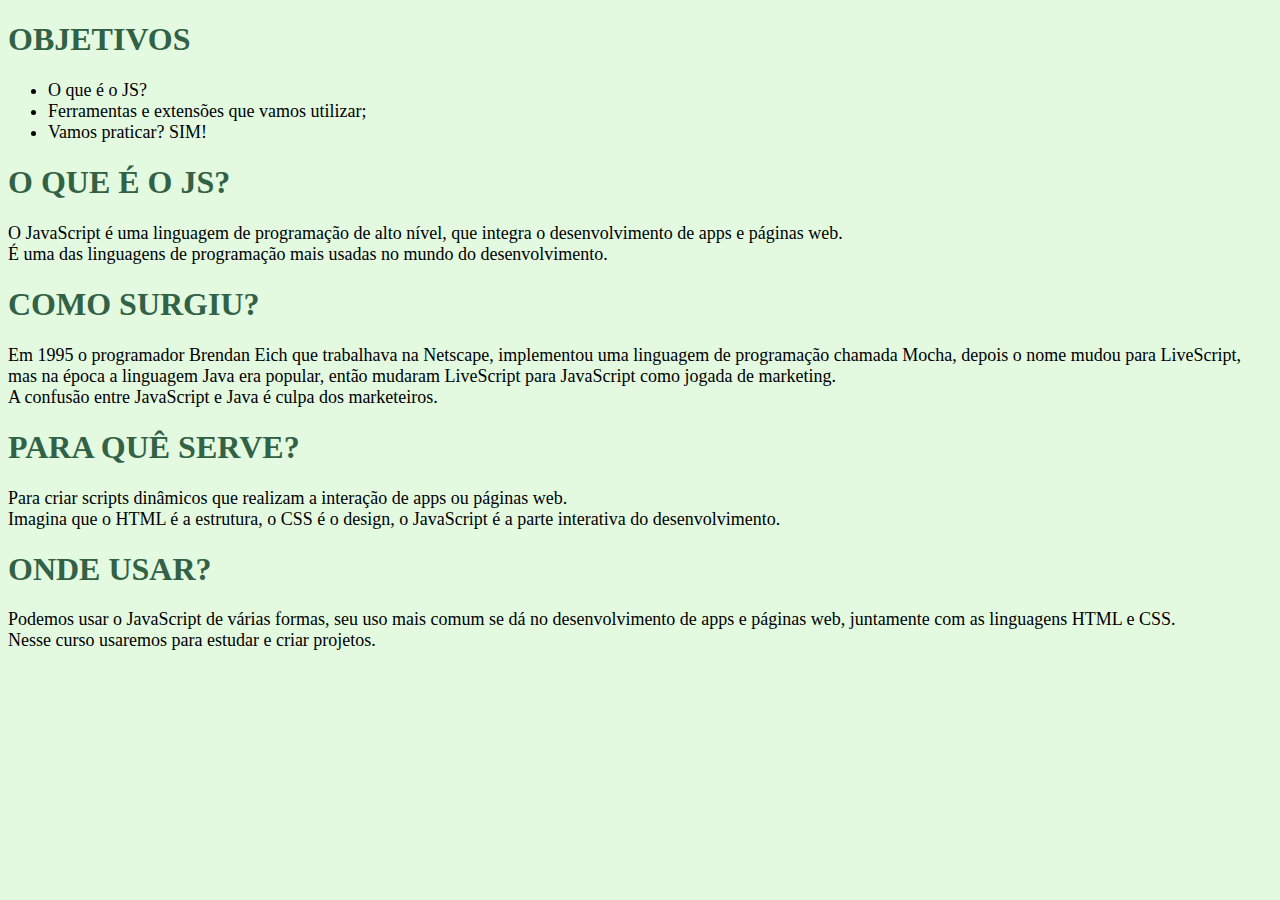
<file: Aula 1 - O que danado é JavaScript/index.html>
<!DOCTYPE html>
<html lang="en">
<head>
    <meta charset="UTF-8">
    <meta name="viewport" content="width=device-width, initial-scale=1.0">
    <title>Aula 1</title>
    <link rel="stylesheet" href="style.css">
</head>
<body>
   <h1>Objetivos</h1> 
<ul>
     <li>O que é o JS?</li>
    <li>Ferramentas e extensões que vamos utilizar;</li>
    <li>Vamos praticar? SIM!</li>
</ul>

<h1>O que é o JS?</h1>
<p>
O JavaScript é uma linguagem de programação de alto nível, que
integra o desenvolvimento de apps e páginas web. <br>
É uma das linguagens de programação mais usadas no mundo do
desenvolvimento.

</p>
<h1>Como Surgiu?</h1>
<p>
    Em 1995 o programador Brendan Eich que trabalhava na
    Netscape, implementou uma linguagem de programação chamada
    Mocha, depois o nome mudou para LiveScript, mas na época a
    linguagem Java era popular, então mudaram LiveScript para
    JavaScript como jogada de marketing. <br>
    A confusão entre JavaScript e Java é culpa dos marketeiros.</p>


<h1>Para quê serve?</h1>
    <p>
        Para criar scripts dinâmicos que realizam a interação de apps ou
        páginas web. <br> 
        Imagina que o HTML é a estrutura, o CSS é o
        design, o JavaScript é a parte interativa do
        desenvolvimento.
    </p>
     
<h1>Onde Usar?</h1>
    <p>
        Podemos usar o JavaScript de várias formas, seu uso mais comum
        se dá no desenvolvimento de apps e páginas web, juntamente
        com as linguagens HTML e CSS. <br>
        Nesse curso usaremos para estudar e criar projetos.
    </p>
    
   <!-- criando tag de script externo -->
    <!-- deixar a tag no final do html -->
    <script src="script.js"></script>
</body>
</html>
</file>
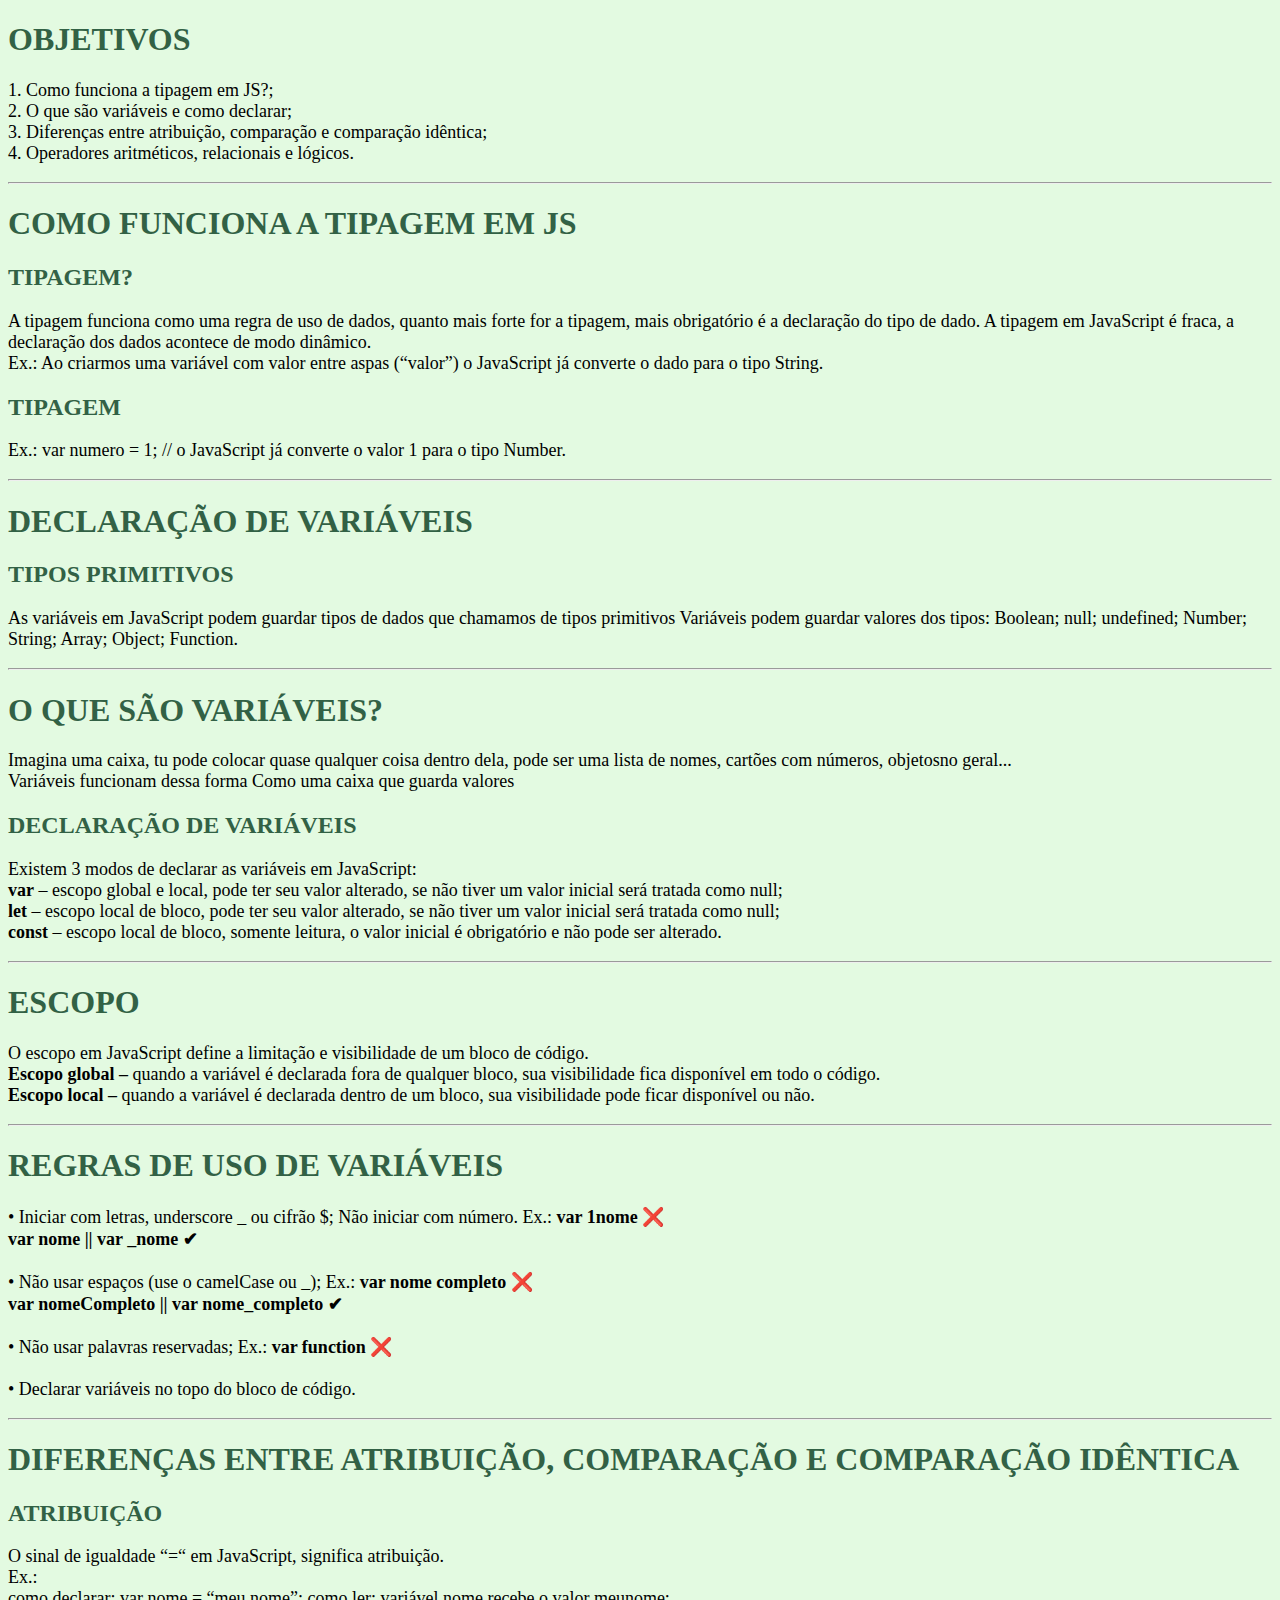
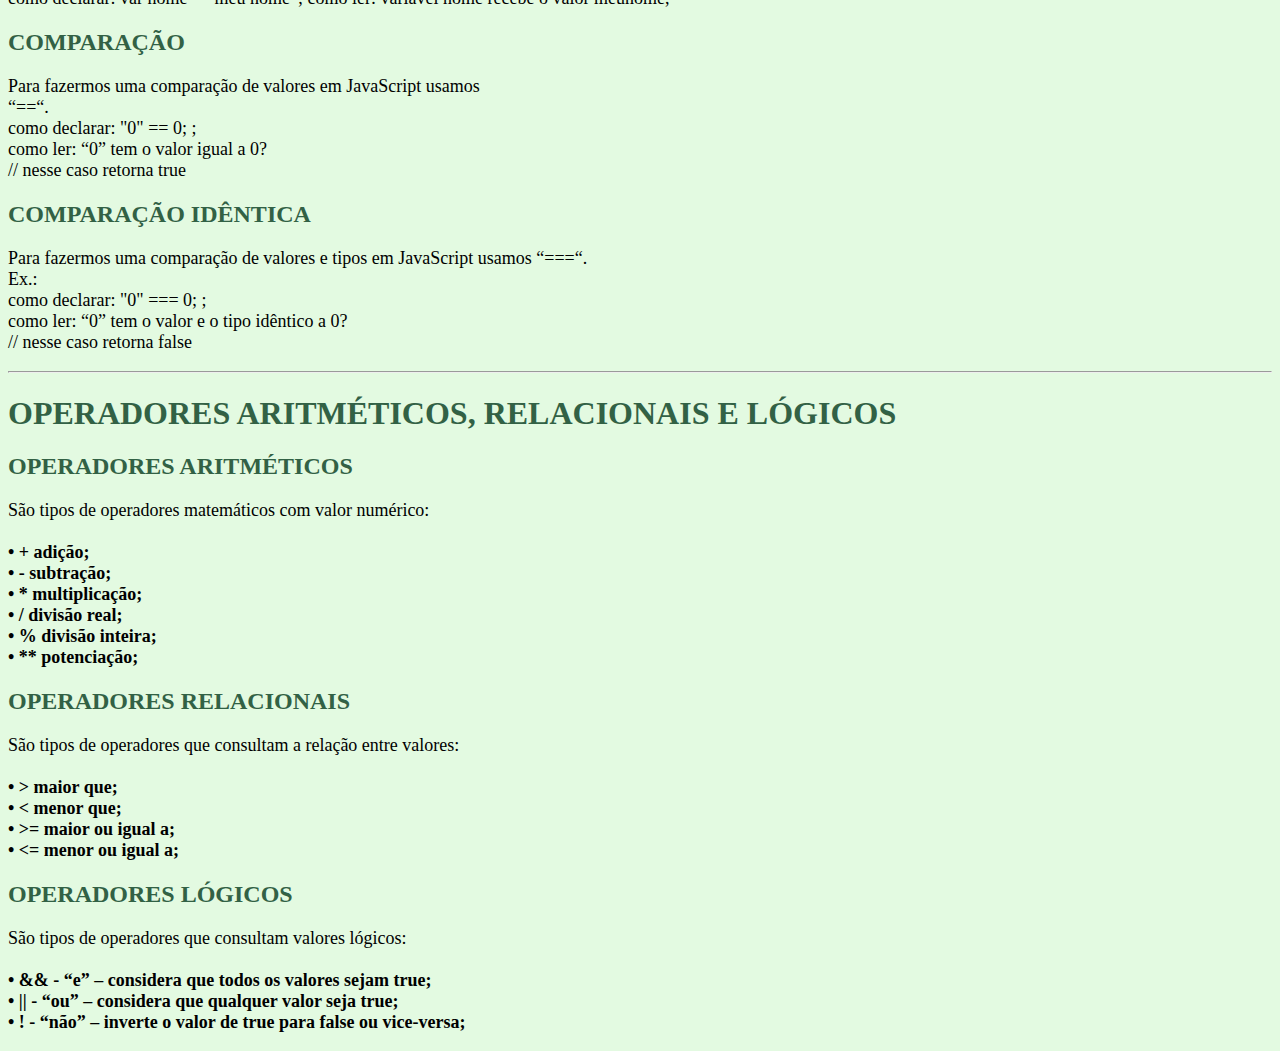
<file: Aula 2 - entendendo variáveis e seus valores/index.html>
<!DOCTYPE html>
<html lang="en">
<head>
    <meta charset="UTF-8">
    <meta name="viewport" content="width=device-width, initial-scale=1.0">
    <title>Aula 2</title>
    <link rel="stylesheet" href="style.css">
</head>
<body>
    <h1>Objetivos</h1>

<p>
    1. Como funciona a tipagem em JS?; <br>
    2. O que são variáveis e como declarar; <br>
    3. Diferenças entre atribuição, comparação e comparação 
    idêntica; <br>
    4. Operadores aritméticos, relacionais e lógicos.
</p>
<hr>

<h1>Como funciona a tipagem em JS</h1>
<h2>Tipagem?</h2>
<p>
    A tipagem funciona como uma regra de uso de dados, quanto
    mais forte for a tipagem, mais obrigatório é a declaração do tipo
    de dado. A tipagem em JavaScript é fraca, a declaração dos dados acontece
    de modo dinâmico.
    <br>
    Ex.: Ao criarmos uma variável com valor entre aspas (“valor”) o
    JavaScript já converte o dado para o tipo String.
</p>
<h2>Tipagem</h2> 
<p>
Ex.: var numero = 1;
// o JavaScript já converte o valor 1 para o tipo Number.
</p> <hr>

<h1>Declaração de variáveis</h1>
<h2>Tipos primitivos</h2>
<p>As variáveis em JavaScript podem guardar tipos de dados que
    chamamos de tipos primitivos
    
    Variáveis podem guardar valores dos tipos: Boolean; null;
    undefined; Number; String; Array; Object; Function.</p> 
 <hr>
<h1>O que são variáveis?</h1>
<p>
Imagina uma caixa, tu pode colocar quase qualquer coisa dentro dela, pode ser uma lista de nomes, cartões com números, objetosno geral... <br>
Variáveis funcionam dessa forma Como uma caixa que guarda valores</p> 
<h2>Declaração de variáveis</h2>
<p>
    Existem 3 modos de declarar as variáveis em JavaScript: <br>
    <span class="bold">var</span> – escopo global e local, pode ter seu valor alterado, se não
    tiver um valor inicial será tratada como null; <br>
    <span class="bold">let</span> – escopo local de bloco, pode ter seu valor alterado, se não
    tiver um valor inicial será tratada como null; <br>
   <span class="bold">const</span> – escopo local de bloco, somente leitura, o valor inicial é
    obrigatório e não pode ser alterado.</p>
<hr>
<h1>Escopo</h1>

<p>
 O escopo em JavaScript define a limitação e visibilidade de um  bloco de código. <br>
  <span class="bold">Escopo global –</span>  quando a variável é declarada fora de qualquer
    bloco, sua visibilidade fica disponível em todo o código. <br>
    <span class="bold" >Escopo local –</span>  quando a variável é declarada dentro de um bloco,
    sua visibilidade pode ficar disponível ou não.
</p> <hr>
<h1>Regras de Uso de Variáveis</h1>
<p>
• Iniciar com letras, underscore _ ou cifrão $; Não iniciar com número. Ex.: <span class="bold">var 1nome</span> ❌ <br>  <span class="bold">var nome || var _nome ✔</span> <br><br>
• Não usar espaços (use o camelCase ou _); 
Ex.: <span class="bold">var nome completo ❌ <br></span> <span class="bold">var nomeCompleto || var nome_completo ✔<br></span>  <br>

• Não usar palavras reservadas; Ex.: <span class="bold"> var function ❌</span> <br>
<br>
• Declarar variáveis no topo do bloco de código.
</p>

<hr>
<h1>Diferenças entre atribuição, comparação e comparação idêntica</h1>

<h2>Atribuição</h2>
<p>
 O sinal de igualdade “=“ em JavaScript, significa atribuição. <br>
Ex.: <br>
    como declarar: var nome = “meu nome”;
    como ler: variável nome recebe o valor meunome;</p>

 <h2>Comparação</h2>   
 <p>Para fazermos uma comparação de valores em JavaScript usamos <br>
    “==“.
    <br>
    <Ex class=":br"></Ex>
    como declarar: "0" == 0; ;<br>
    como ler: “0” tem o valor igual a 0? <br>
    // nesse caso retorna true</p>

    <h2>Comparação idêntica</h2>
    <p>Para fazermos uma comparação de valores e tipos em JavaScript usamos “===“. <br>
        Ex.: <br>
        como declarar: "0" === 0; ; <br>
        como ler: “0” tem o valor e o tipo idêntico a 0? 
        <br>
        // nesse caso retorna false</p>
        <hr>

 <h1>Operadores aritméticos,  relacionais e lógicos</h1>
 <h2>Operadores aritméticos</h2>
 <p>São tipos de operadores matemáticos com valor numérico: <br> <br>
    <span class="bold">
        • + adição; <br>
        • - subtração; <br>
        • * multiplicação;<br>
        • / divisão real; <br>
        • % divisão inteira; <br>
        • ** potenciação;
    </span></p>

    <h2>Operadores relacionais</h2>
 <p>São tipos de operadores que consultam a relação entre valores: <br> <br>
    <span class="bold">
        • > maior que; <br>
        • < menor que; <br>
        • >= maior ou igual a; <br>
        • <= menor ou igual a;
    </span></p>

    <h2>Operadores lógicos</h2>
    <p>São tipos de operadores que consultam valores lógicos: <br> <br>
       <span class="bold">
        • && - “e” – considera que todos os valores sejam true; <br>
        • || - “ou” – considera que qualquer valor seja true; <br>
        • ! - “não” – inverte o valor de true para false ou vice-versa;
       </span></p>
    <script src="script.js"></script>
</body>
</html>
</file>
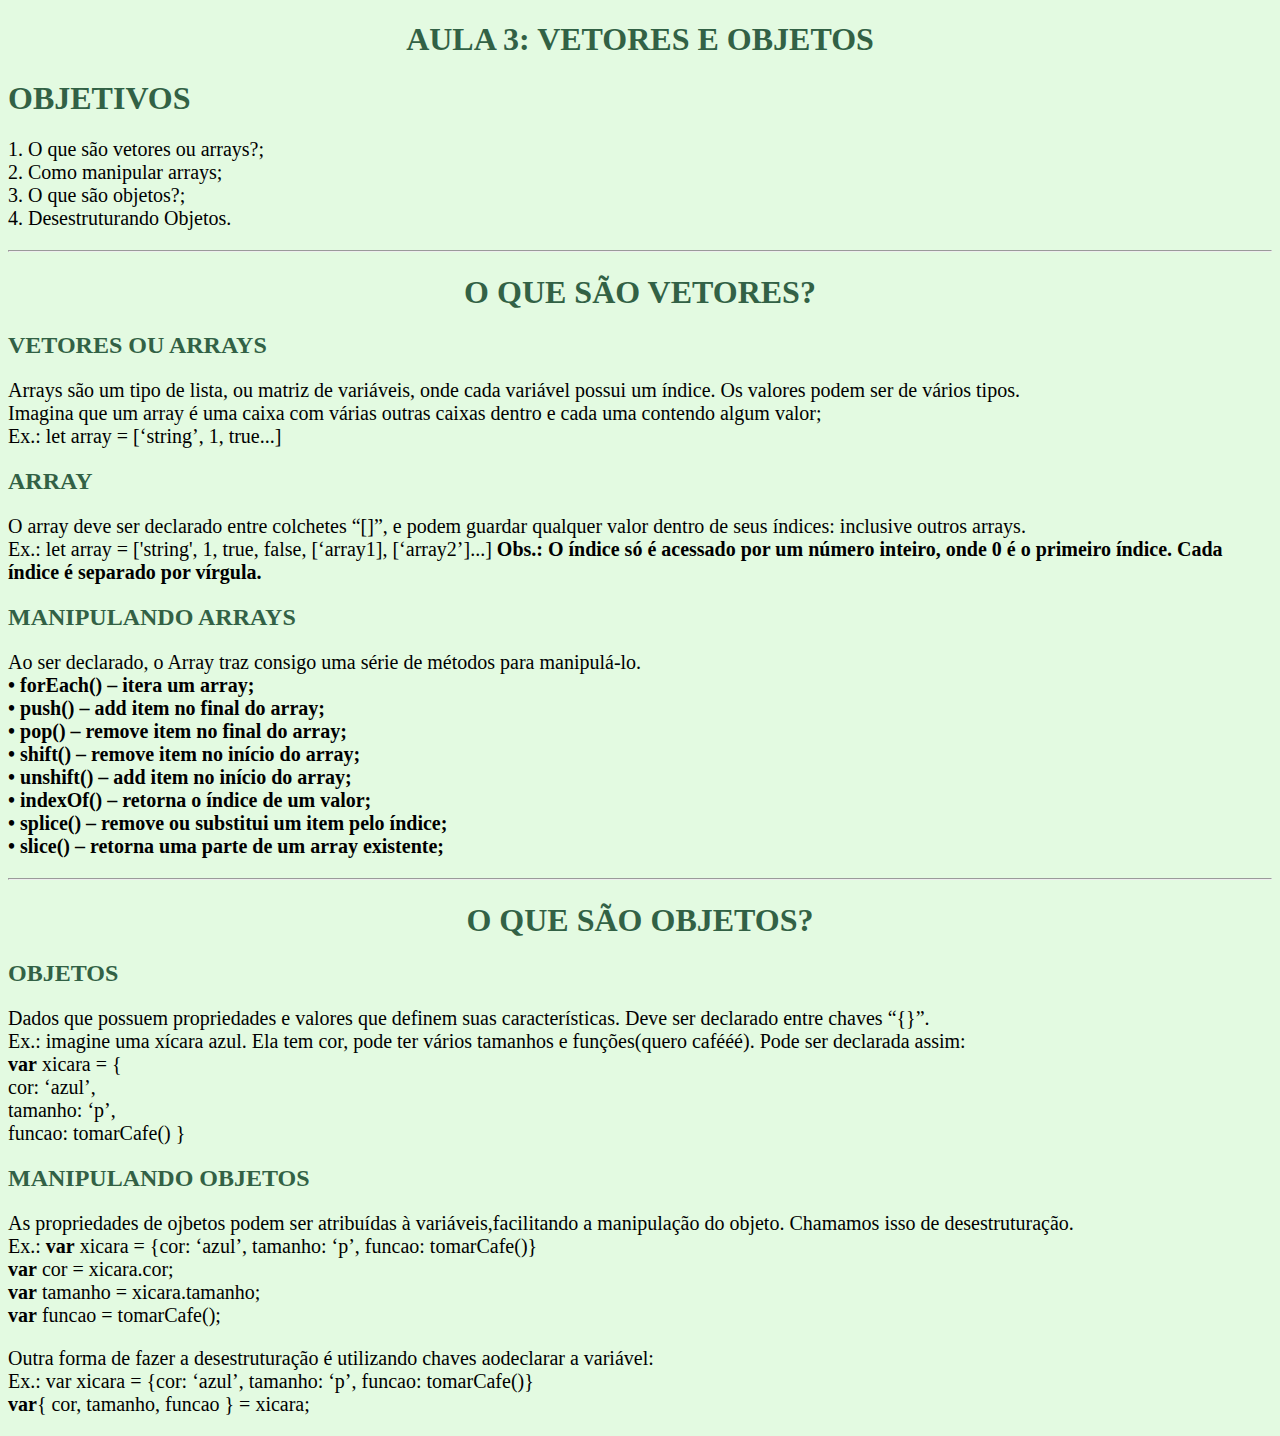
<file: Aula 3 - vetores e objetos/index.html>
<!DOCTYPE html>
<html lang="en">

<head>
    <meta charset="UTF-8">
    <meta name="viewport" content="width=device-width, initial-scale=1.0">
    <title>Aula 3</title>
    <link rel="stylesheet" href="style.css">
</head>

<body>
    <h1 style="text-align: center;"> Aula 3: Vetores e Objetos</h1>
    <h1>Objetivos</h1>
    <p>
        1. O que são vetores ou arrays?; <br>
        2. Como manipular arrays; <br>
        3. O que são objetos?;<br>
        4. Desestruturando Objetos.
    </p>
    <hr>
    <h1 style="text-align: center;">O que são vetores?</h1>
    <h2>Vetores ou arrays</h2>
    <p>
        Arrays são um tipo de lista, ou matriz de variáveis, onde cada variável possui um índice. Os valores podem ser
        de vários tipos. <br> Imagina que um array é uma caixa com várias outras caixas dentro e cada uma contendo algum
        valor; <br>
        Ex.: let array = [‘string’, 1, true...]</p>
    <h2>Array</h2>
    <p>
        O array deve ser declarado entre colchetes “[]”, e podem guardar qualquer valor dentro de seus índices:
        inclusive outros arrays. <br> Ex.: let array = ['string', 1, true, false, [‘array1], [‘array2’]...] <span
            class="bold">Obs.: O índice só é acessado por um número inteiro, onde 0 é o primeiro índice. Cada índice é
            separado por vírgula.</span></p>

    <h2>Manipulando Arrays</h2>
    <p>Ao ser declarado, o Array traz consigo uma série de métodos para manipulá-lo. <br>
        <span  class="bold">
            • forEach() – itera um array;<br>
            • push() – add item no final do array;<br>
            • pop() – remove item no final do array;<br>
            • shift() – remove item no início do array;<br>
            • unshift() – add item no início do array;<br>
            • indexOf() – retorna o índice de um valor; <br>
            • splice() – remove ou substitui um item pelo índice;<br>
            • slice() – retorna uma parte de um array existente;
        </span>
    </p> <hr> 
    <h1 style="text-align: center;">O que são objetos?</h1>
    <h2>Objetos</h2>
<p>
 Dados que possuem propriedades e valores que definem suas características. Deve ser declarado entre chaves “{}”. <br> Ex.: imagine uma xícara azul. Ela tem cor, pode ter vários tamanhos e funções(quero cafééé). Pode ser declarada assim: <br>
    <span class="bold">var</span> xicara = { <br>
    cor: ‘azul’,<br>
    tamanho: ‘p’,<br>
    funcao: tomarCafe()
    }
</p>

<h2>Manipulando objetos</h2>
<p>
 As propriedades de ojbetos podem ser atribuídas à variáveis,facilitando a manipulação do objeto. Chamamos isso de desestruturação. <br>
 Ex.: <span class="bold">var</span> xicara = {cor: ‘azul’, tamanho: ‘p’, funcao: tomarCafe()} <br>
    <span class="bold">var</span> cor = xicara.cor;<br>
    <span class="bold">var</span> tamanho = xicara.tamanho;<br>
    <span class="bold">var</span> funcao = tomarCafe();</p>
    <p>
Outra forma de fazer a desestruturação é utilizando chaves aodeclarar a variável: <br>  Ex.: var xicara = {cor: ‘azul’, tamanho: ‘p’, funcao: tomarCafe()} <br>
<span class="bold">var</span>{ cor, tamanho, funcao } = xicara;</p>
    <script src="script.js"></script>
</body>

</html>
</file>
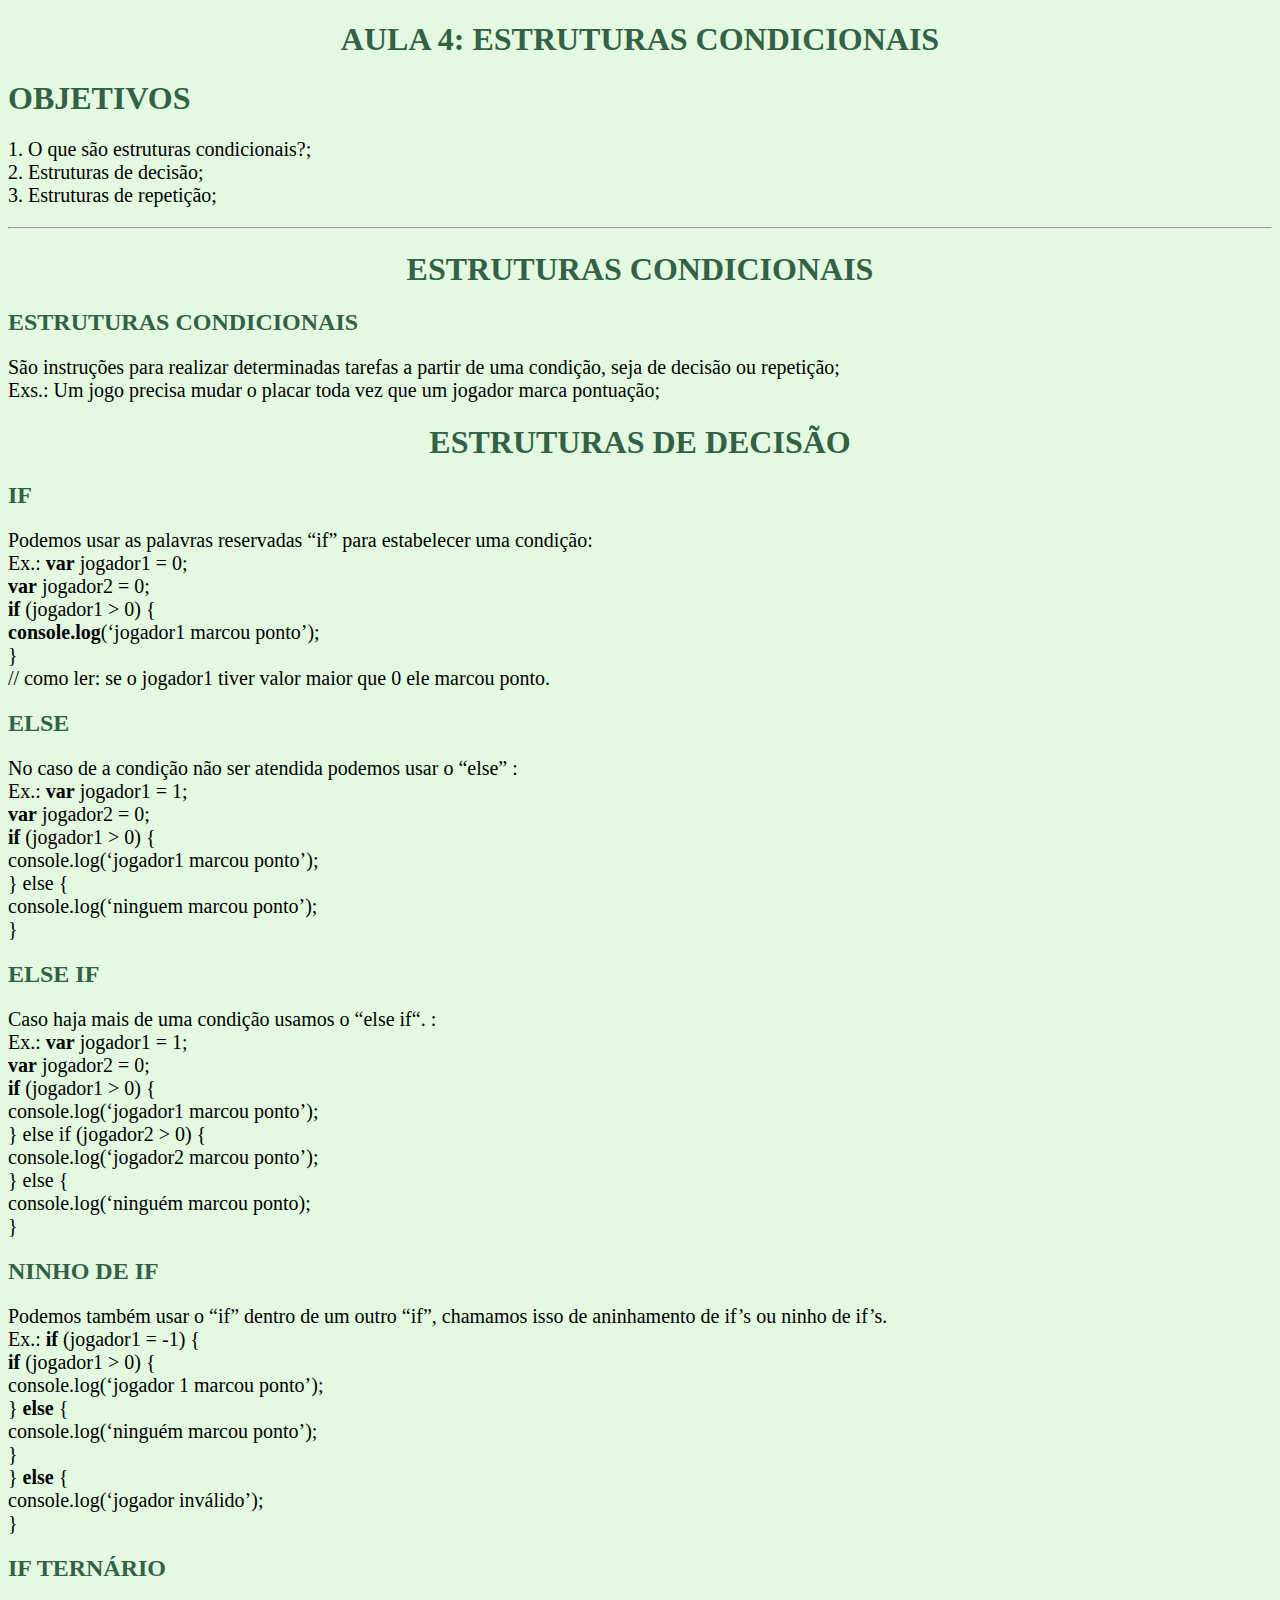
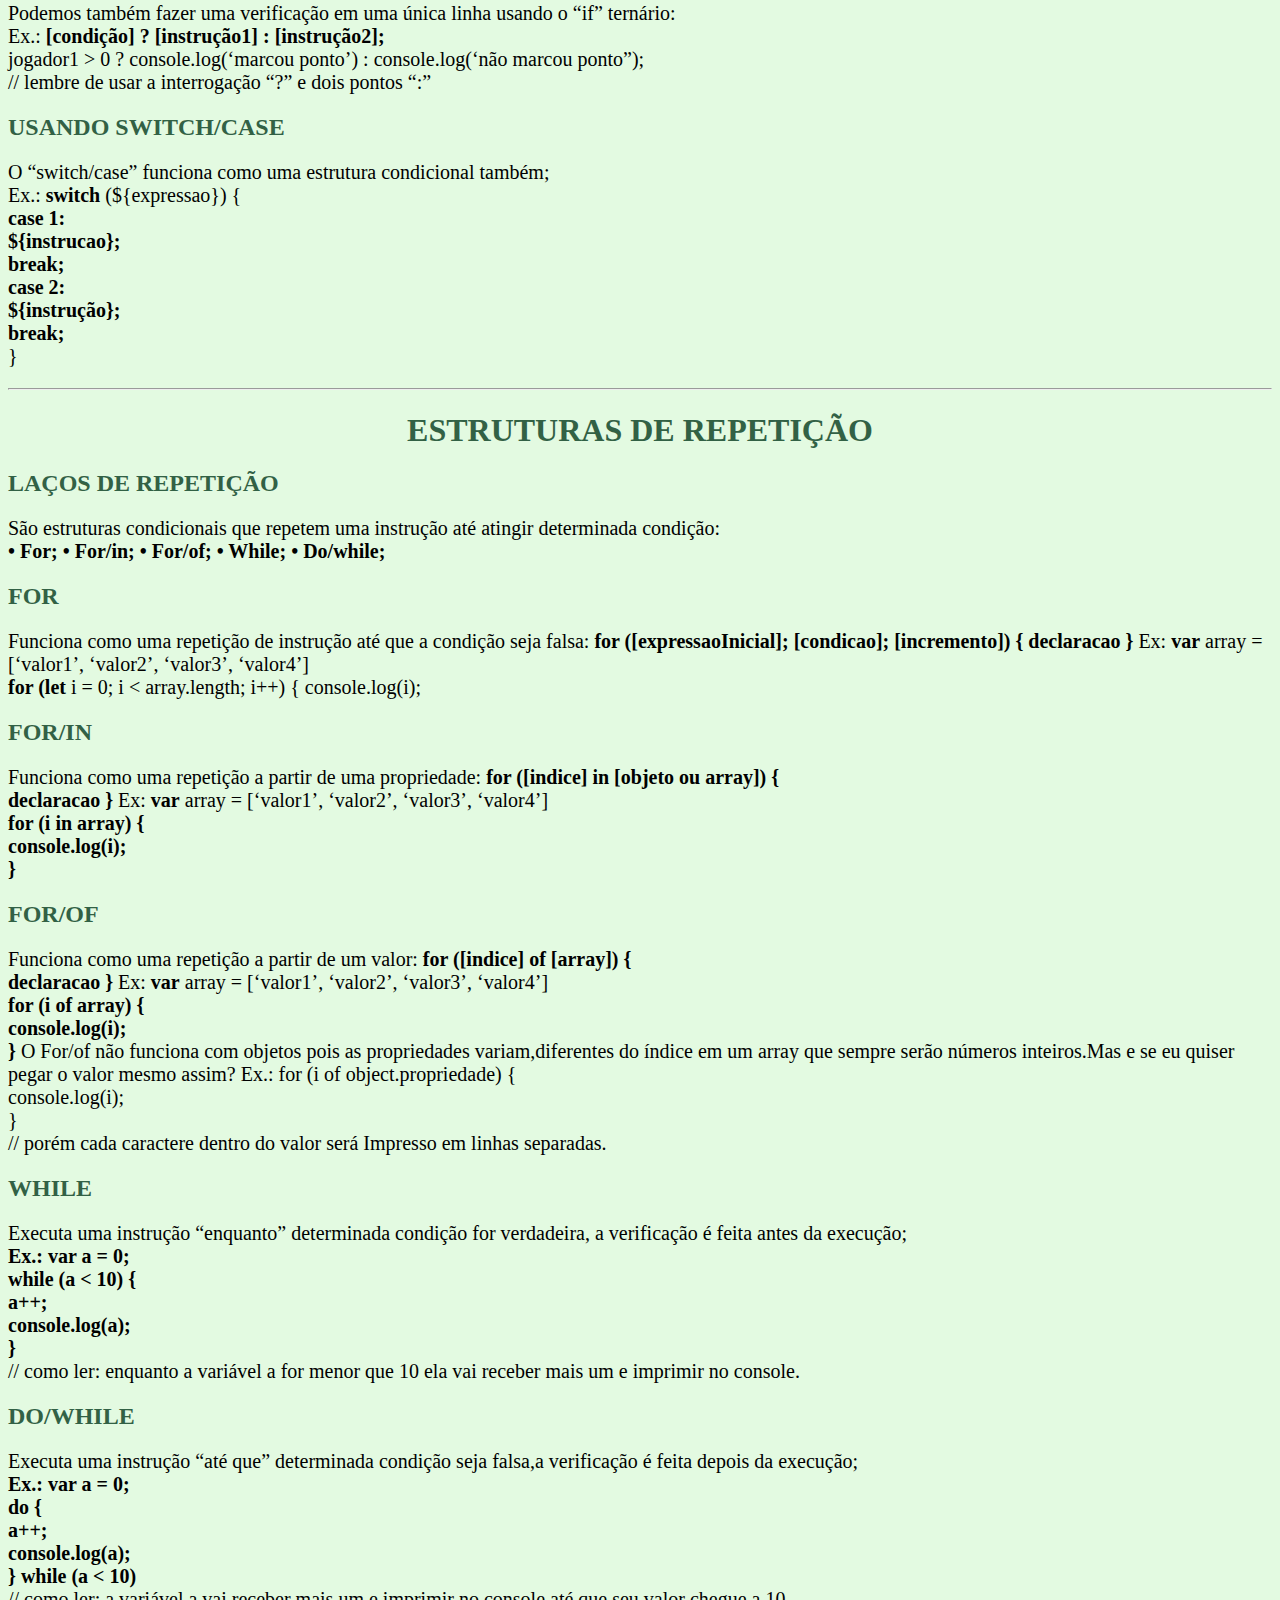
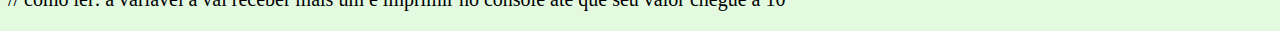
<file: Aula 4 - estruturas condicionais/index.html>
<!DOCTYPE html>
<html lang="en">
  <head>
    <meta charset="UTF-8" />
    <meta name="viewport" content="width=device-width, initial-scale=1.0" />
    <title>Aula 4</title>
    <link rel="stylesheet" href="style.css" />
  </head>

  <body>
    <h1 style="text-align: center">Aula 4: Estruturas condicionais</h1>
    <h1>Objetivos</h1>
    <p>
      1. O que são estruturas condicionais?; <br />
      2. Estruturas de decisão; <br />
      3. Estruturas de repetição;
    </p>
    <hr />
    <h1 style="text-align: center">Estruturas condicionais</h1>
    <h2>Estruturas condicionais</h2>
    <p>
      São instruções para realizar determinadas tarefas a partir de uma
      condição, seja de decisão ou repetição;<br />
      Exs.: Um jogo precisa mudar o placar toda vez que um jogador marca
      pontuação;
    </p>

    <h1 style="text-align: center">Estruturas de decisão</h1>
    <h2>if</h2>
    <p>
      Podemos usar as palavras reservadas “if” para estabelecer uma condição:
      <br />
      Ex.: <span class="bold">var</span> jogador1 = 0; <br />
      <span class="bold">var</span> jogador2 = 0; <br />
      <span class="bold">if</span> (jogador1 > 0) { <br />
      <span class="bold">console.log</span>(‘jogador1 marcou ponto’); <br />
      } <br />
      // como ler: se o jogador1 tiver valor maior que 0 ele marcou ponto.
    </p>

    <h2>else</h2>
    <p>
      No caso de a condição não ser atendida podemos usar o “else” :<br />
      Ex.: <span class="bold">var</span> jogador1 = 1; <br />
      <span class="bold">var</span> jogador2 = 0;<br />
      <span class="bold">if</span> (jogador1 > 0) { <br />
      console.log(‘jogador1 marcou ponto’); <br />
      } else { <br />
      console.log(‘ninguem marcou ponto’); <br />
      }
    </p>

    <h2>else if</h2>
    <p>
      Caso haja mais de uma condição usamos o “else if“. :<br />
      Ex.: <span class="bold">var</span> jogador1 = 1; <br />
      <span class="bold">var</span> jogador2 = 0;<br />
      <span class="bold">if</span> (jogador1 > 0) { <br />
      console.log(‘jogador1 marcou ponto’); <br />
      } else if (jogador2 > 0) { <br />
      console.log(‘jogador2 marcou ponto’); <br />
      } else { <br />
      console.log(‘ninguém marcou ponto); <br />
      }
    </p>

    <h2>ninho de if</h2>
    <p>
      Podemos também usar o “if” dentro de um outro “if”, chamamos isso de
      aninhamento de if’s ou ninho de if’s.<br />
      Ex.: <span class="bold">if</span> (jogador1 = -1) { <br />
      <span class="bold">if</span> (jogador1 > 0) { <br />
      console.log(‘jogador 1 marcou ponto’);<br />
      } <span class="bold">else</span> { <br />
      console.log(‘ninguém marcou ponto’); <br />
      } <br />

      } <span class="bold">else</span> { <br />
      console.log(‘jogador inválido’); <br />
      }
    </p>

    <h2>If ternário</h2>
    <p>
      Podemos também fazer uma verificação em uma única linha usando o “if”
      ternário:<br />
      Ex.: <span class="bold">[condição] ? [instrução1] : [instrução2];</span>
      <br />
      jogador1 > 0 ? console.log(‘marcou ponto’) : console.log(‘não marcou
      ponto”); <br />
      // lembre de usar a interrogação “?” e dois pontos “:”
    </p>

    <h2>Usando switch/case</h2>
    <p>
      O “switch/case” funciona como uma estrutura condicional também;<br />
      Ex.: <span class="bold">switch </span>(${expressao}) { <br />
      <span class="bold">case 1:</span><br />
      <span class="bold">${instrucao};</span><br />
      <span class="bold">break;</span><br />
      <span class="bold">case 2:</span><br />
      <span class="bold">${instrução};</span><br />
      <span class="bold">break;</span><br />
      }
    </p>
    <hr />

    <h1 style="text-align: center">Estruturas de repetição</h1>
    <h2>Laços de repetição</h2>
    <p>
      São estruturas condicionais que repetem uma instrução até atingir
      determinada condição: <br />
      <span class="bold">• For; • For/in; • For/of; • While; • Do/while;</span>
    </p>
    <h2>For</h2>
    <p>
      Funciona como uma repetição de instrução até que a condição seja falsa:
      <span class="bold">
        for ([expressaoInicial]; [condicao]; [incremento]) { declaracao }</span
      >
      Ex: <span class="bold">var</span> array = [‘valor1’, ‘valor2’, ‘valor3’,
      ‘valor4’] <br />
      <span class="bold">for (let</span> i = 0; i < array.length; i++) {
      console.log(i);
    </p>

    <h2>For/in</h2>
    <p>
      Funciona como uma repetição a partir de uma propriedade:
      <span class="bold">
        for ([indice] in [objeto ou array]) { <br />declaracao }</span
      >
      Ex: <span class="bold">var</span> array = [‘valor1’, ‘valor2’, ‘valor3’,
      ‘valor4’] <br />
      <span class="bold"
        >for (i in array) { <br />
        console.log(i); <br />
        }
      </span>
    </p>

    <h2>For/of</h2>
    <p>
      Funciona como uma repetição a partir de um valor:
      <span class="bold">
        for ([indice] of [array]) {<br />
        declaracao }</span
      >
      Ex: <span class="bold">var</span> array = [‘valor1’, ‘valor2’, ‘valor3’,
      ‘valor4’] <br />
      <span class="bold"
        >for (i of array) { <br />
        console.log(i); <br />
        }
       </span>
       O For/of não funciona com objetos pois as propriedades variam,diferentes do índice em um array que sempre serão números inteiros.Mas e se eu quiser pegar o valor mesmo assim? Ex.: for (i of object.propriedade) { <br>
        console.log(i); <br>
        } <br> // porém cada caractere dentro do valor será
        Impresso em linhas separadas.
    </p>

    <h2>While</h2>
    <p>
      Executa uma instrução “enquanto” determinada condição for verdadeira, a verificação é feita antes da execução;<br><span class="bold">
        Ex.: var a = 0; <br>
        while (a < 10) {<br>
        a++;<br>
        console.log(a);<br>
        }<br>
      </span>
      // como ler: enquanto a variável a for menor que 10 ela vai receber mais um e imprimir no console.
    </p>
    <h2>Do/while</h2>
    <p>
      Executa uma instrução “até que” determinada condição seja falsa,a verificação é feita depois da execução;<br><span class="bold">
        Ex.: var a = 0; <br>
        do { <br>
        a++; <br>
        console.log(a); <br>
        } while (a < 10) <br>
      </span>
      // como ler: a variável a vai receber mais um e imprimir no console até que seu valor chegue a 10
    </p>
    <script src="script.js"></script>
  </body>
</html>
</file>
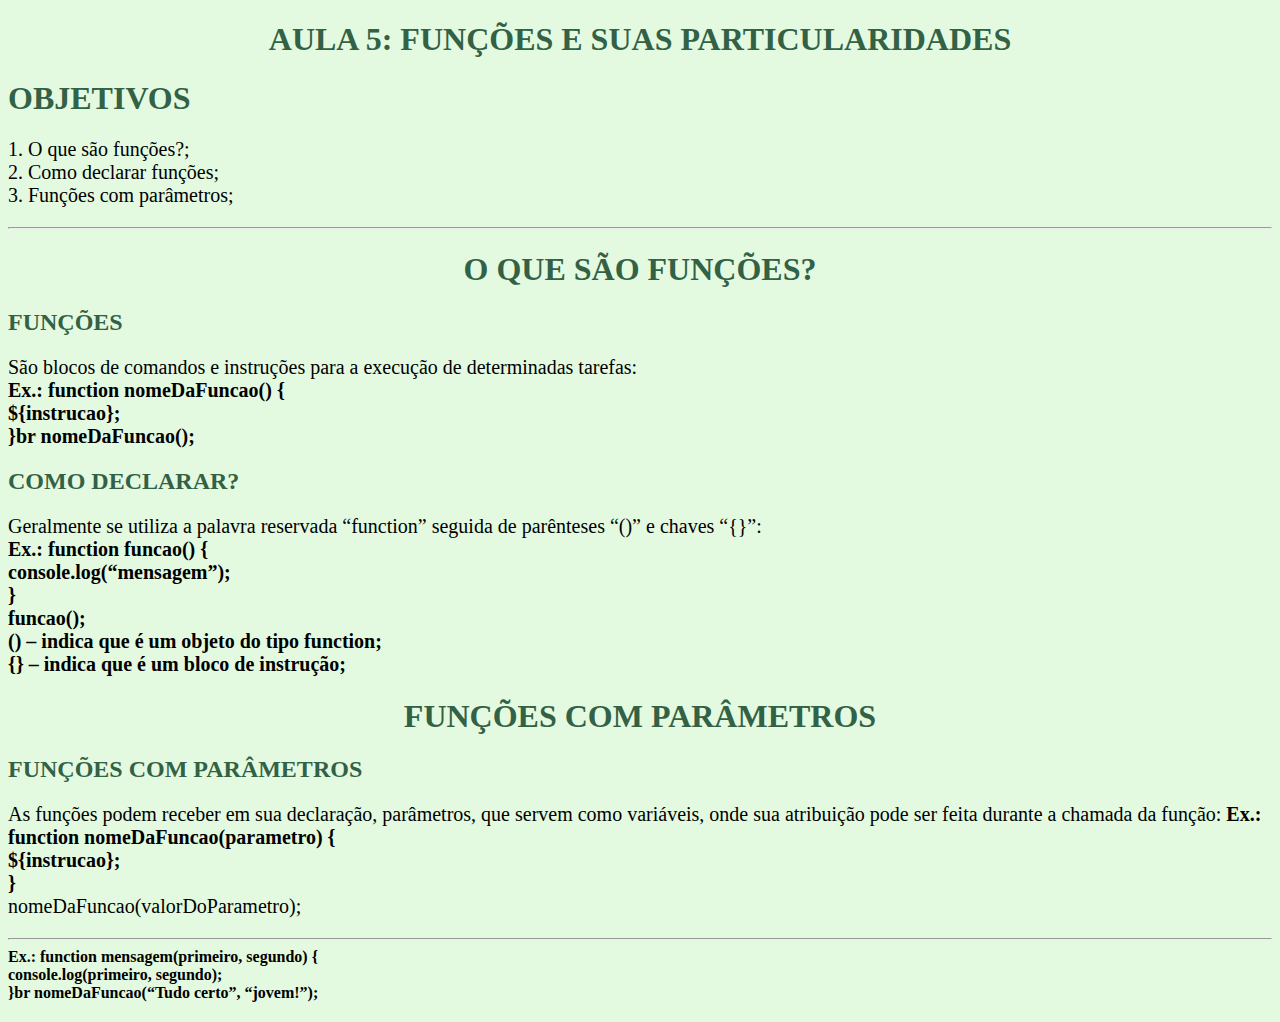
<file: Aula 5 - funções e suas particularidades/index.html>
<!DOCTYPE html>
<html lang="en">
  <head>
    <meta charset="UTF-8" />
    <meta name="viewport" content="width=device-width, initial-scale=1.0" />
    <title>Aula 5</title>
    <link rel="stylesheet" href="style.css" />
  </head>

  <body>
    <h1 style="text-align: center"> Aula 5: Funções e suas particularidades</h1>
    <h1>Objetivos</h1>
    <p>
      1. O que são funções?; <br />
      2. Como declarar funções; <br />
      3. Funções com parâmetros;
    </p>
    <hr />
    <h1 style="text-align: center">O que são funções?</h1>
    <h2>Funções</h2>
    <p>
      São blocos de comandos e instruções para a execução de determinadas tarefas: <br>
      <span class="bold">
        Ex.: function nomeDaFuncao() { <br>
        ${instrucao};<br>
        }br
        nomeDaFuncao();
      </span>
    </p>

    <h2>Como declarar?</h2>
    <p>
      Geralmente se utiliza a palavra reservada “function” seguida de parênteses “()” e chaves “{}”:
      <br />
      <span class="bold">
        Ex.: function funcao() { <br>
        console.log(“mensagem”); <br>
        }   <br>
        funcao();<br>
        () – indica que é um objeto do tipo function;<br>
        {} – indica que é um bloco de instrução;</span> 
    </p>
    <h1 style="text-align: center"> Funções com parâmetros</h1>
    <h2>Funções com parâmetros</h2>
    <p>
      As funções podem receber em sua declaração, parâmetros, que servem como variáveis, onde sua atribuição pode ser feita durante a chamada da função:
      <span class="bold">
        Ex.: function nomeDaFuncao(parametro) { <br>
          ${instrucao};<br>
          }<br></span>
          nomeDaFuncao(valorDoParametro); <br> <hr>
          <span class="bold">Ex.: function mensagem(primeiro, segundo) { <br>
            console.log(primeiro, segundo);<br>
            }br
        
            nomeDaFuncao(“Tudo certo”, “jovem!”);
      </span> 
    </p>

    
    <script src="script.js"></script>
  </body>
</html>
</file>
<file: Aula 1 - O que danado é JavaScript/style.css>
body{
    font-family:  Georgia, serif;
    background-color: #E3FAE1;
}
h1,h2{
  color: #326145; 
  text-transform: uppercase;

}
p , ul{
    font-size: 18px;
    font-weight: 530;
}
</file>
<file: Aula 2 - entendendo variáveis e seus valores/style.css>
*{
    font-family:  Georgia, serif;
    background-color: #E3FAE1;
}
h1,h2{
  color: #326145; 
  text-transform: uppercase;

}
p {
    font-size: 18px;
    font-weight: 530;
}

.bold {
  font-weight: bold;
}
</file>
<file: Aula 3 - vetores e objetos/style.css>
*{
    font-family:  Georgia, serif;
    background-color: #E3FAE1;
}
h1,h2{
  color: #326145; 
  text-transform: uppercase;

}
p{
    font-size: 20px;
    font-weight: 530;
}

.bold {
  font-weight: bold;
}
</file>
<file: Aula 4 - estruturas condicionais/style.css>
*{
    font-family:  Georgia, serif;
    background-color: #E3FAE1;
}
h1,h2{
  color: #326145; 
  text-transform: uppercase;

}
p{
    font-size: 20px;
    font-weight: 530;
}

.bold {
  font-weight: bold;
}
</file>
<file: Aula 5 - funções e suas particularidades/style.css>
*{
    font-family:  Georgia, serif;
    background-color: #E3FAE1;
}
h1,h2{
  color: #326145; 
  text-transform: uppercase;

}
p{
    font-size: 20px;
    font-weight: 530;
}

.bold {
  font-weight: bold;
}
</file>
